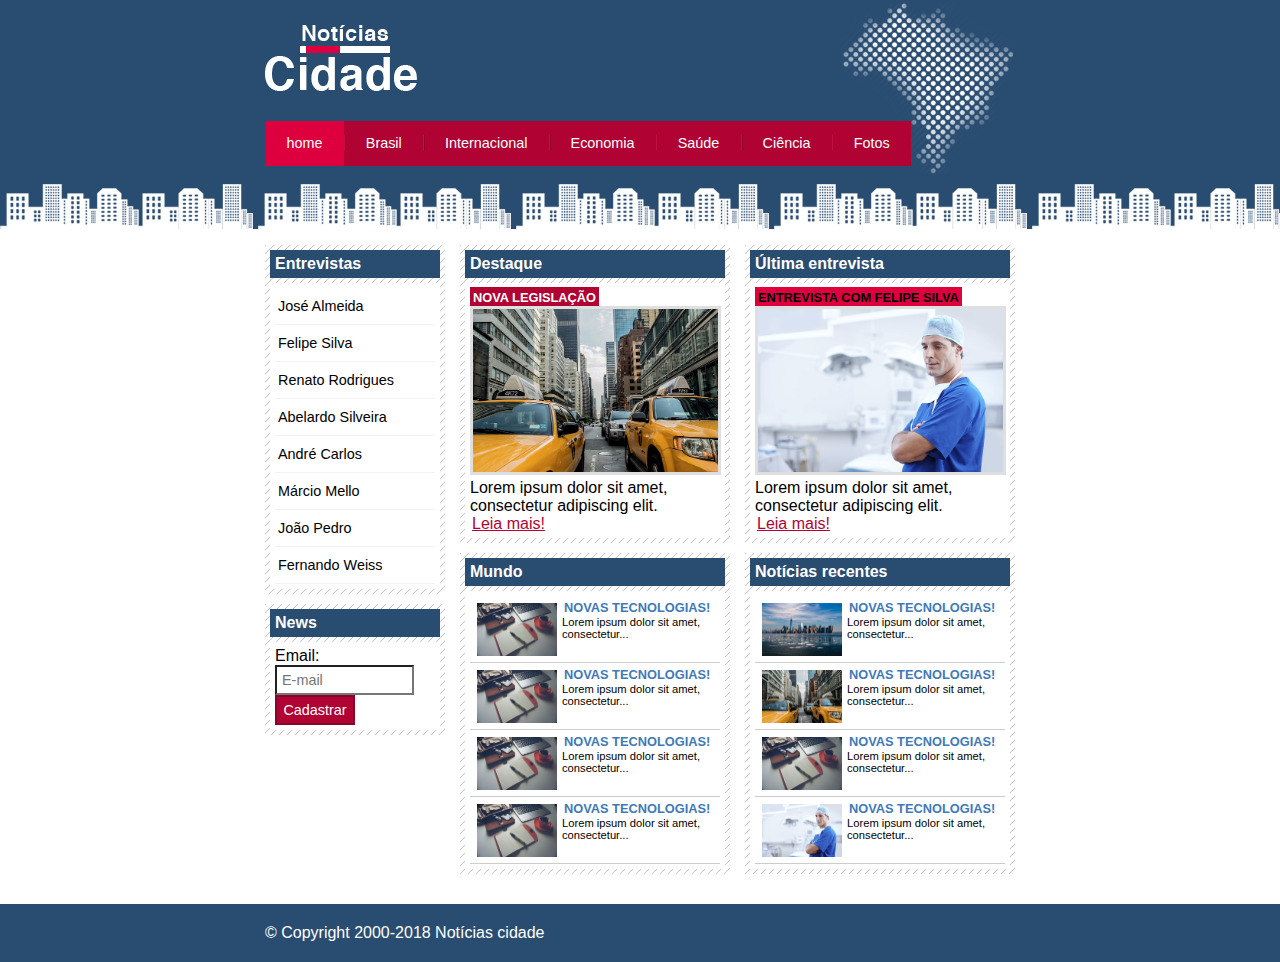
<file: index.html>
<!DOCTYPE html>
<html>
	<head>
		<title>Notícias cidade - Seu site de notícias</title>
		<meta charset="utf-8">

		<!-- Estilo customizado -->
		<link rel="stylesheet" type="text/css" href="css/style.css">

	</head>

	<body class="home">

		<!-- Início container -->
		<div id="container">

			<!-- Início topo -->
			<div id="topo">
				<h1 class="logo">Notícias cidade</h1>
				<ul id="navegacao">
					<li class="primeiro">
						<a id="home" href="index.html">home</a>
					</li>
					<li>
						<a id="brasil" href="brasil.html">Brasil</a>
					</li>
					<li>
						<a id="internacional" href="internacional.html">Internacional</a>
					</li>
					<li>
						<a id="economia" href="economia.html">Economia</a>
					</li>
					<li>
						<a id="saude" href="saude.html">Saúde</a>
					</li>
					<li>
						<a id="ciencia" href="ciencia.html">Ciência</a>
					</li>
					<li>
						<a id="fotos" href="fotos.html">Fotos</a>
					</li>
				</ul>
			</div><!-- fim /topo -->

			<!-- Início conteudo -->
			<div id="conteudo">

				<div id="primario">
					
					<div class="caixa destaque">
						<h2>Destaque</h2>
						<div class="caixa-conteudo">

							<h3>Nova legislação</h3>
							<img class="imagem-principal" src="imagens/taxi.jpg" width="100%">
							<p>
								Lorem ipsum dolor sit amet, consectetur adipiscing elit.
							</p>
							<a href="nova-legislacao.html">Leia mais!</a>

						</div>
					</div>

					<div class="caixa">
						<h2>Mundo</h2>
						<div class="caixa-conteudo">

							<ul id="lista-noticias">
								<li>
									<a href="">
										<img src="imagens/tecnologia.jpg" width="80">
										<h3>Novas tecnologias!</h3>
										<p>Lorem ipsum dolor sit amet, consectetur...</p>
									</a>
								</li>
								<li>
									<a href="">
										<img src="imagens/tecnologia.jpg" width="80">
										<h3>Novas tecnologias!</h3>
										<p>Lorem ipsum dolor sit amet, consectetur...</p>
									</a>
								</li>
								<li>
									<a href="">
										<img src="imagens/tecnologia.jpg" width="80">
										<h3>Novas tecnologias!</h3>
										<p>Lorem ipsum dolor sit amet, consectetur...</p>
									</a>
								</li>
								<li>
									<a href="">
										<img src="imagens/tecnologia.jpg" width="80">
										<h3>Novas tecnologias!</h3>
										<p>Lorem ipsum dolor sit amet, consectetur...</p>
									</a>
								</li>
							</ul>

						</div>
					</div>

				</div>

				<div id="secundario">
					
					<div class="caixa entrevista">
						<h2>Última entrevista</h2>
						<div class="caixa-conteudo">
							
							<h3>Entrevista com felipe silva</h3>
							<img class="imagem-principal" src="imagens/doutor.jpg" width="100%">
							<p>
								Lorem ipsum dolor sit amet, consectetur adipiscing elit.
							</p>
							<a href="">Leia mais!</a>

						</div>
					</div>

					<div class="caixa">
						<h2>Notícias recentes</h2>
						<div class="caixa-conteudo">

							<ul id="lista-noticias">
								<li>
									<a href="">
										<img src="imagens/cidade.jpg" width="80">
										<h3>Novas tecnologias!</h3>
										<p>Lorem ipsum dolor sit amet, consectetur...</p>
									</a>
								</li>
								<li>
									<a href="">
										<img src="imagens/taxi.jpg" width="80">
										<h3>Novas tecnologias!</h3>
										<p>Lorem ipsum dolor sit amet, consectetur...</p>
									</a>
								</li>
								<li>
									<a href="">
										<img src="imagens/tecnologia.jpg" width="80">
										<h3>Novas tecnologias!</h3>
										<p>Lorem ipsum dolor sit amet, consectetur...</p>
									</a>
								</li>
								<li>
									<a href="">
										<img src="imagens/doutor.jpg" width="80">
										<h3>Novas tecnologias!</h3>
										<p>Lorem ipsum dolor sit amet, consectetur...</p>
									</a>
								</li>
							</ul>

						</div>
					</div>

				</div>
				
				<!-- Início lateral -->
				<div id="lateral">
					
					<div class="caixa">
						<h2>Entrevistas</h2>
						<div class="caixa-conteudo">
							<ul>
								<li><a href="">José Almeida</a></li>
								<li><a href="">Felipe Silva</a></li>
								<li><a href="">Renato Rodrigues</a></li>
								<li><a href="">Abelardo Silveira</a></li>
								<li><a href="">André Carlos</a></li>
								<li><a href="">Márcio Mello</a></li>
								<li><a href="">João Pedro</a></li>
								<li><a href="">Fernando Weiss</a></li>
							</ul>
						</div>
					</div>

					<div class="caixa">
						<h2>News</h2>
						<div class="caixa-conteudo">
							
							<form>
								<div>
									<label for="email">Email:</label>
									<input type="text" name="email" id="email" placeholder="E-mail">
								</div>
								<div>
									<input class="submit" type="submit" value="Cadastrar" >
								</div>
							</form>

						</div>
					</div>

				</div><!-- fim /lateral -->
				
			</div><!-- fim /conteudo -->

		</div><!-- fim /container -->

		<div id="container-rodape" style="clear: both;">
			<div id="rodape">
				&copy; Copyright 2000-2018 Notícias cidade
			</div>
		</div>

	</body>

</html>
</file>
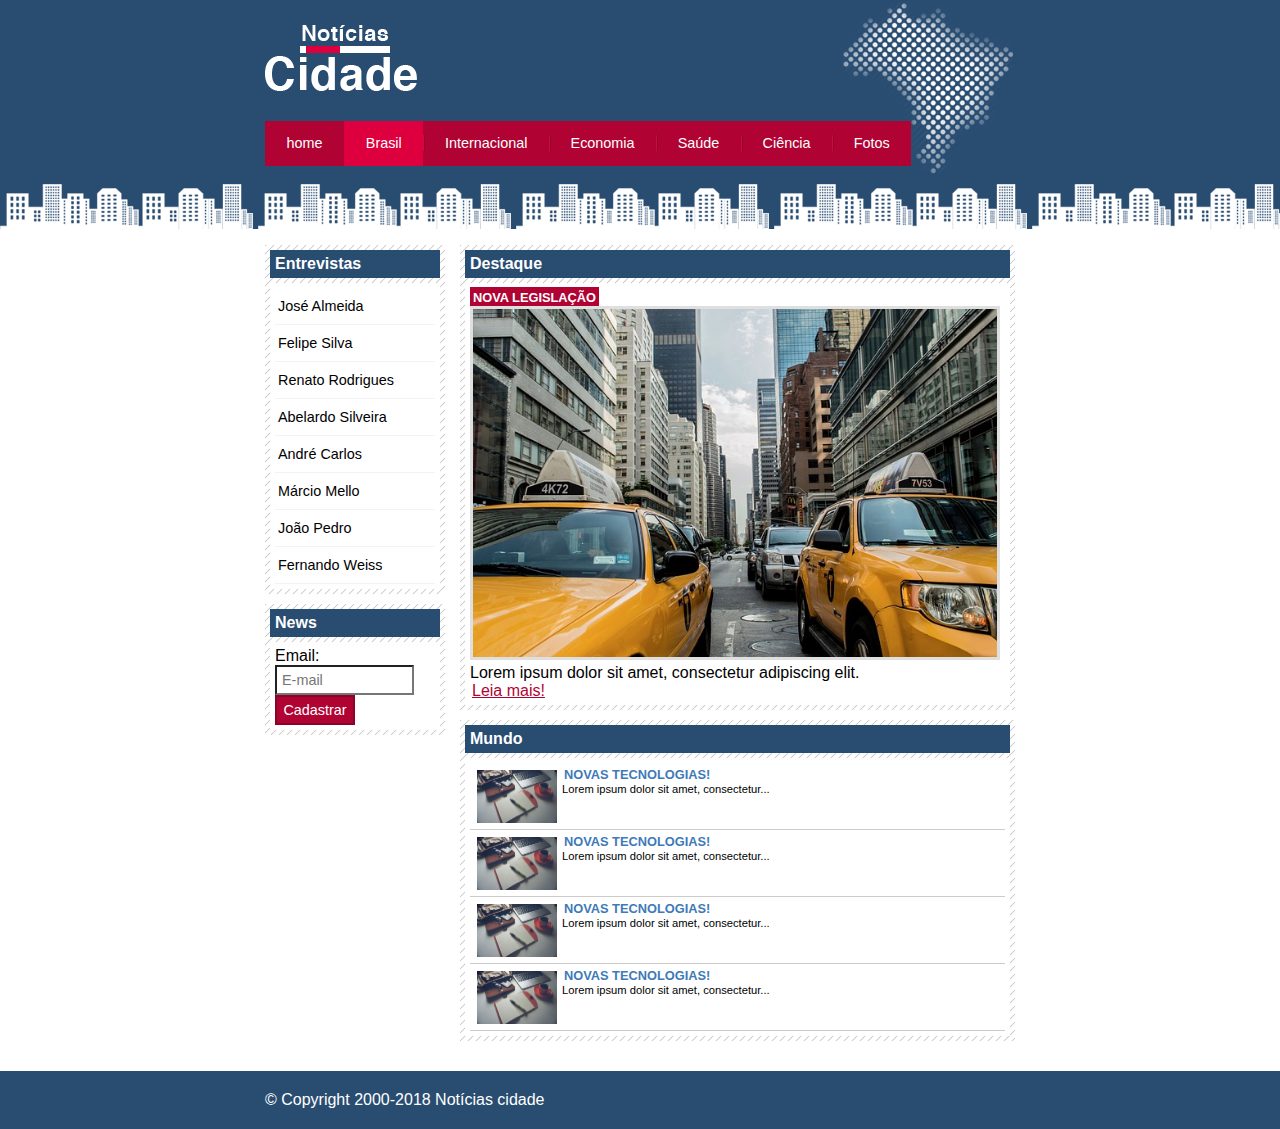
<file: brasil.html>
<!DOCTYPE html>
<html>
	<head>
		<title>Notícias cidade - Seu site de notícias</title>
		<meta charset="utf-8">

		<!-- Estilo customizado -->
		<link rel="stylesheet" type="text/css" href="css/style.css">

	</head>

	<body id="duas-colunas" class="brasil">

		<!-- Início container -->
		<div id="container">

			<!-- Início topo -->
			<div id="topo">
				<h1 class="logo">Notícias cidade</h1>
				<ul id="navegacao">
					<li class="primeiro">
						<a id="home" href="index.html">home</a>
					</li>
					<li>
						<a id="brasil" href="brasil.html">Brasil</a>
					</li>
					<li>
						<a id="internacional" href="internacional.html">Internacional</a>
					</li>
					<li>
						<a id="economia" href="economia.html">Economia</a>
					</li>
					<li>
						<a id="saude" href="saude.html">Saúde</a>
					</li>
					<li>
						<a id="ciencia" href="ciencia.html">Ciência</a>
					</li>
					<li>
						<a id="fotos" href="fotos.html">Fotos</a>
					</li>
				</ul>
			</div><!-- fim /topo -->

			<!-- Início conteudo -->
			<div id="conteudo">

				<div id="primario">
					
					<div class="caixa destaque">
						<h2>Destaque</h2>
						<div class="caixa-conteudo">

							<h3>Nova legislação</h3>
							<img class="imagem-principal" src="imagens/taxi.jpg" width="100%">
							<p>
								Lorem ipsum dolor sit amet, consectetur adipiscing elit.
							</p>
							<a href="">Leia mais!</a>

						</div>
					</div>

					<div class="caixa">
						<h2>Mundo</h2>
						<div class="caixa-conteudo">

							<ul id="lista-noticias">
								<li>
									<a href="">
										<img src="imagens/tecnologia.jpg" width="80">
										<h3>Novas tecnologias!</h3>
										<p>Lorem ipsum dolor sit amet, consectetur...</p>
									</a>
								</li>
								<li>
									<a href="">
										<img src="imagens/tecnologia.jpg" width="80">
										<h3>Novas tecnologias!</h3>
										<p>Lorem ipsum dolor sit amet, consectetur...</p>
									</a>
								</li>
								<li>
									<a href="">
										<img src="imagens/tecnologia.jpg" width="80">
										<h3>Novas tecnologias!</h3>
										<p>Lorem ipsum dolor sit amet, consectetur...</p>
									</a>
								</li>
								<li>
									<a href="">
										<img src="imagens/tecnologia.jpg" width="80">
										<h3>Novas tecnologias!</h3>
										<p>Lorem ipsum dolor sit amet, consectetur...</p>
									</a>
								</li>
							</ul>

						</div>
					</div>

				</div>
				
				<!-- Início lateral -->
				<div id="lateral">
					
					<div class="caixa">
						<h2>Entrevistas</h2>
						<div class="caixa-conteudo">
							<ul>
								<li><a href="">José Almeida</a></li>
								<li><a href="">Felipe Silva</a></li>
								<li><a href="">Renato Rodrigues</a></li>
								<li><a href="">Abelardo Silveira</a></li>
								<li><a href="">André Carlos</a></li>
								<li><a href="">Márcio Mello</a></li>
								<li><a href="">João Pedro</a></li>
								<li><a href="">Fernando Weiss</a></li>
							</ul>
						</div>
					</div>

					<div class="caixa">
						<h2>News</h2>
						<div class="caixa-conteudo">
							
							<form>
								<div>
									<label for="email">Email:</label>
									<input type="text" name="email" id="email" placeholder="E-mail">
								</div>
								<div>
									<input class="submit" type="submit" value="Cadastrar" >
								</div>
							</form>

						</div>
					</div>

				</div><!-- fim /lateral -->
				
			</div><!-- fim /conteudo -->

		</div><!-- fim /container -->

		<div id="container-rodape" style="clear: both;">
			<div id="rodape">
				&copy; Copyright 2000-2018 Notícias cidade
			</div>
		</div>

	</body>

</html>
</file>
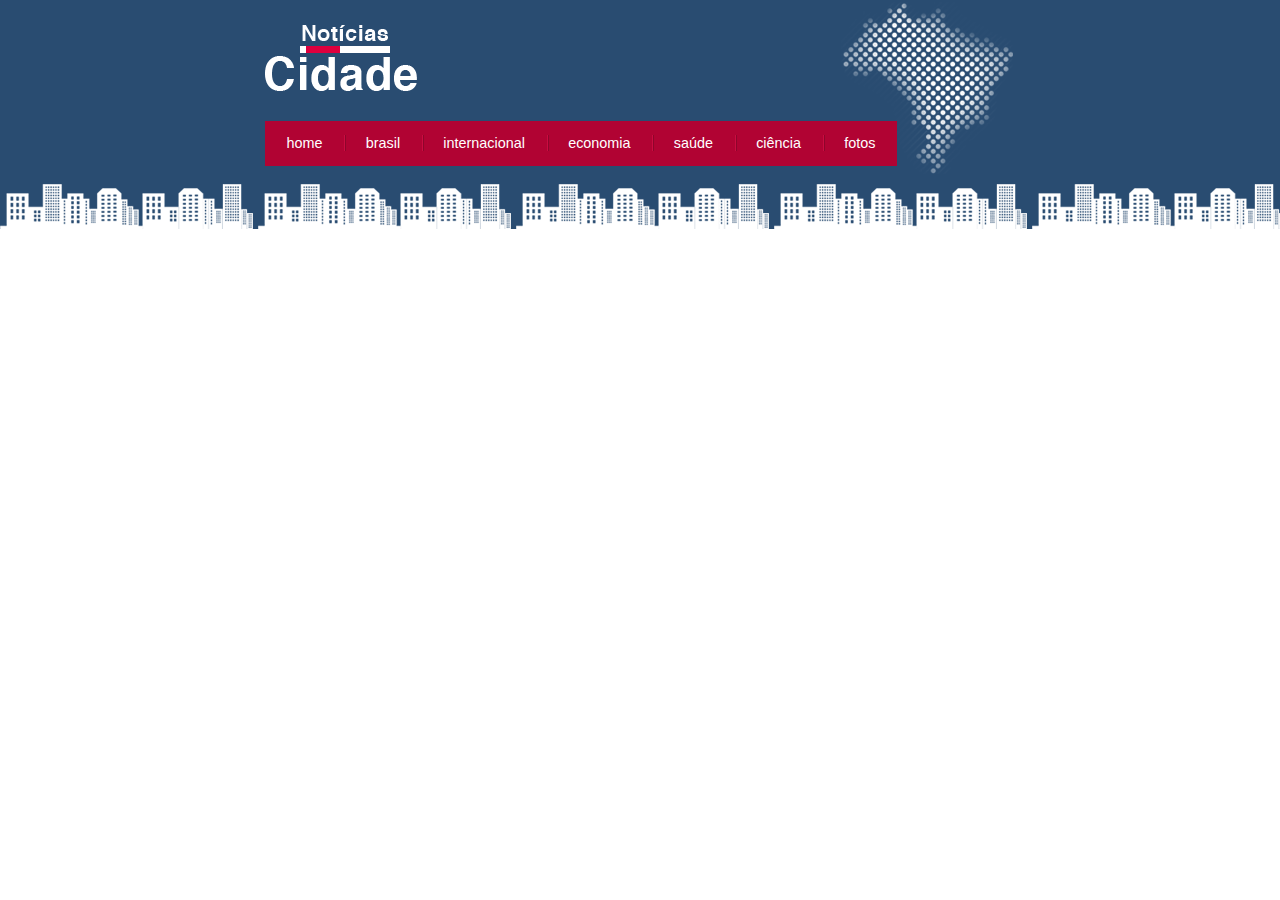
<file: ciencia.html>
<!DOCTYPE html>
<html lang="en">
<head>
    <meta charset="UTF-8">
    <meta http-equiv="X-UA-Compatible" content="IE=edge">
    <meta name="viewport" content="width=device-width, initial-scale=1.0">
    <title>noticias cidade - seu site de noticias</title>
    <link rel="stylesheet" href="css/style.css">
</head>
<body class="ciencia">
    <div id="container">
        <div id="topo">
            <h1 class="logo">Noticias cidade</h1>
            <ul id="navegacao">
               <li class="primeiro" ><a  id="home" href="index.html">home</a></li>

               <li><a id="brasil" href="brasil.html">brasil</a></li>

               <li><a id="internacional" href="internacional.html">internacional</a></li>

               <li><a id="economia" href="economia.html">economia</a></li>

               <li><a id="saude" href="saude.html">saúde</a></li>

               <li><a  id="ciencia" href="ciencia.html">ciência</a></li> 

               <li><a id="fotos"  href="fotos.html">fotos</a></li>  
            </ul>
        </div>
    </div>

   
</body>
</html>
</file>
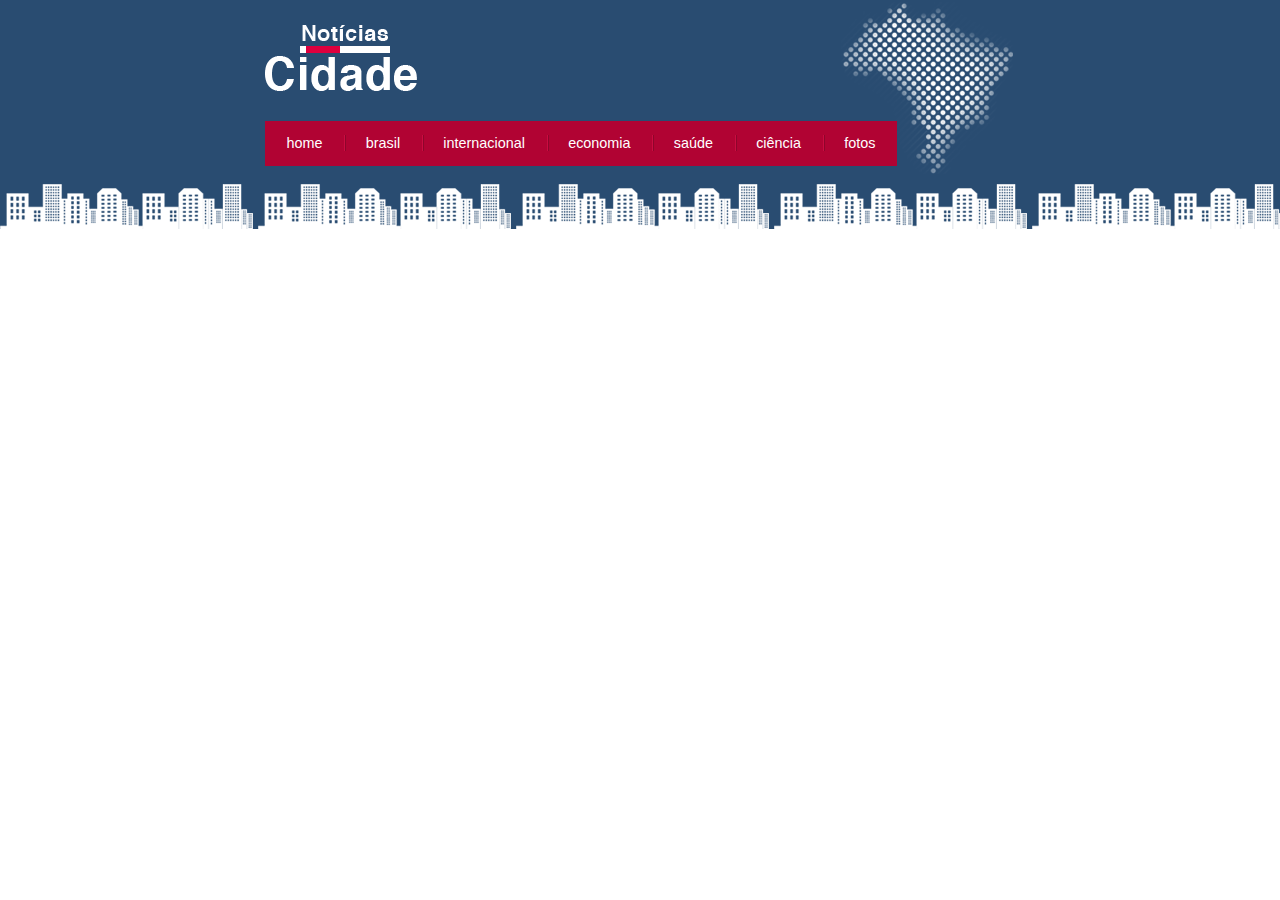
<file: economia.html>
<!DOCTYPE html>
<html lang="en">
<head>
    <meta charset="UTF-8">
    <meta http-equiv="X-UA-Compatible" content="IE=edge">
    <meta name="viewport" content="width=device-width, initial-scale=1.0">
    <title>noticias cidade - seu site de noticias</title>
    <link rel="stylesheet" href="css/style.css">
</head>
<body class="economia">
    <div id="container">
        <div id="topo">
            <h1 class="logo">Noticias cidade</h1>
            <ul id="navegacao">
               <li class="primeiro" ><a  id="home" href="index.html">home</a></li>

               <li><a id="brasil" href="brasil.html">brasil</a></li>

               <li><a id="internacional" href="internacional.html">internacional</a></li>

               <li><a id="economia" href="economia.html">economia</a></li>

               <li><a id="saude" href="saude.html">saúde</a></li>

               <li><a  id="ciencia" href="ciencia.html">ciência</a></li> 

               <li><a id="fotos"  href="fotos.html">fotos</a></li>  
            </ul>
        </div>
    </div>

   
</body>
</html>
</file>
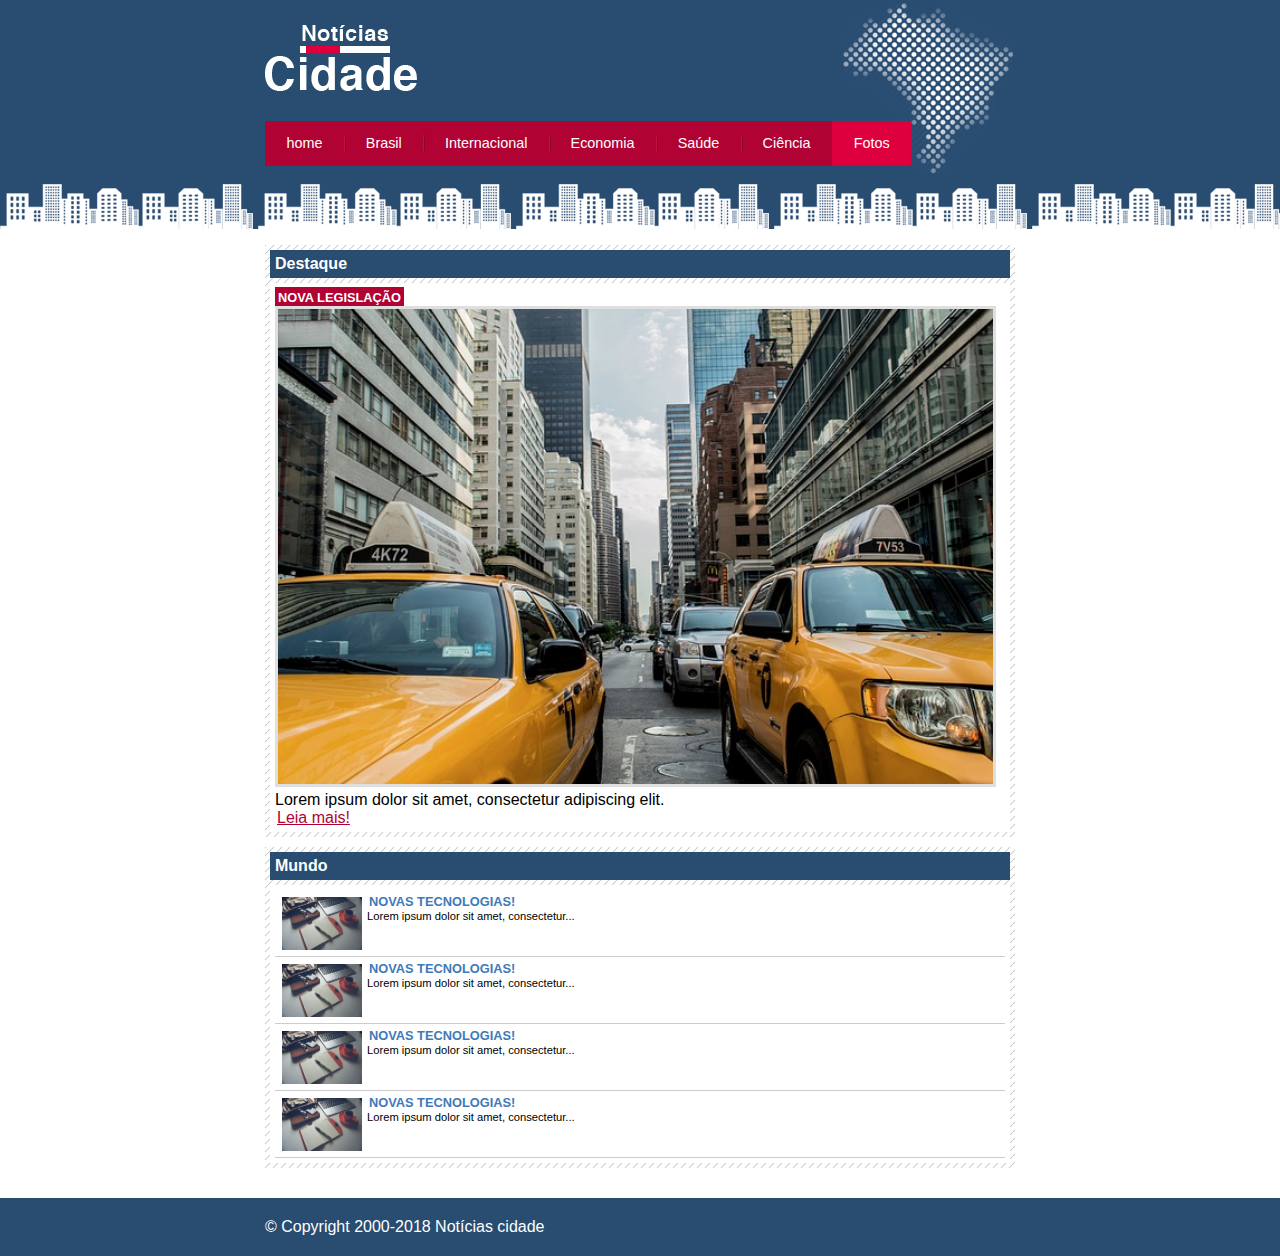
<file: fotos.html>
<!DOCTYPE html>
<html>
	<head>
		<title>Notícias cidade - Seu site de notícias</title>
		<meta charset="utf-8">

		<!-- Estilo customizado -->
		<link rel="stylesheet" type="text/css" href="css/style.css">

	</head>

	<body id="uma-coluna" class="fotos">

		<!-- Início container -->
		<div id="container">

			<!-- Início topo -->
			<div id="topo">
				<h1 class="logo">Notícias cidade</h1>
				<ul id="navegacao">
					<li class="primeiro">
						<a id="home" href="index.html">home</a>
					</li>
					<li>
						<a id="brasil" href="brasil.html">Brasil</a>
					</li>
					<li>
						<a id="internacional" href="internacional.html">Internacional</a>
					</li>
					<li>
						<a id="economia" href="economia.html">Economia</a>
					</li>
					<li>
						<a id="saude" href="saude.html">Saúde</a>
					</li>
					<li>
						<a id="ciencia" href="ciencia.html">Ciência</a>
					</li>
					<li>
						<a id="fotos" href="fotos.html">Fotos</a>
					</li>
				</ul>
			</div><!-- fim /topo -->

			<!-- Início conteudo -->
			<div id="conteudo">

				<div id="primario">
					
					<div class="caixa destaque">
						<h2>Destaque</h2>
						<div class="caixa-conteudo">

							<h3>Nova legislação</h3>
							<img class="imagem-principal" src="imagens/taxi.jpg" width="100%">
							<p>
								Lorem ipsum dolor sit amet, consectetur adipiscing elit.
							</p>
							<a href="">Leia mais!</a>

						</div>
					</div>

					<div class="caixa">
						<h2>Mundo</h2>
						<div class="caixa-conteudo">

							<ul id="lista-noticias">
								<li>
									<a href="">
										<img src="imagens/tecnologia.jpg" width="80">
										<h3>Novas tecnologias!</h3>
										<p>Lorem ipsum dolor sit amet, consectetur...</p>
									</a>
								</li>
								<li>
									<a href="">
										<img src="imagens/tecnologia.jpg" width="80">
										<h3>Novas tecnologias!</h3>
										<p>Lorem ipsum dolor sit amet, consectetur...</p>
									</a>
								</li>
								<li>
									<a href="">
										<img src="imagens/tecnologia.jpg" width="80">
										<h3>Novas tecnologias!</h3>
										<p>Lorem ipsum dolor sit amet, consectetur...</p>
									</a>
								</li>
								<li>
									<a href="">
										<img src="imagens/tecnologia.jpg" width="80">
										<h3>Novas tecnologias!</h3>
										<p>Lorem ipsum dolor sit amet, consectetur...</p>
									</a>
								</li>
							</ul>

						</div>
					</div>

				</div>
				
			</div><!-- fim /conteudo -->

		</div><!-- fim /container -->

		<div id="container-rodape" style="clear: both;">
			<div id="rodape">
				&copy; Copyright 2000-2018 Notícias cidade
			</div>
		</div>

	</body>

</html>
</file>
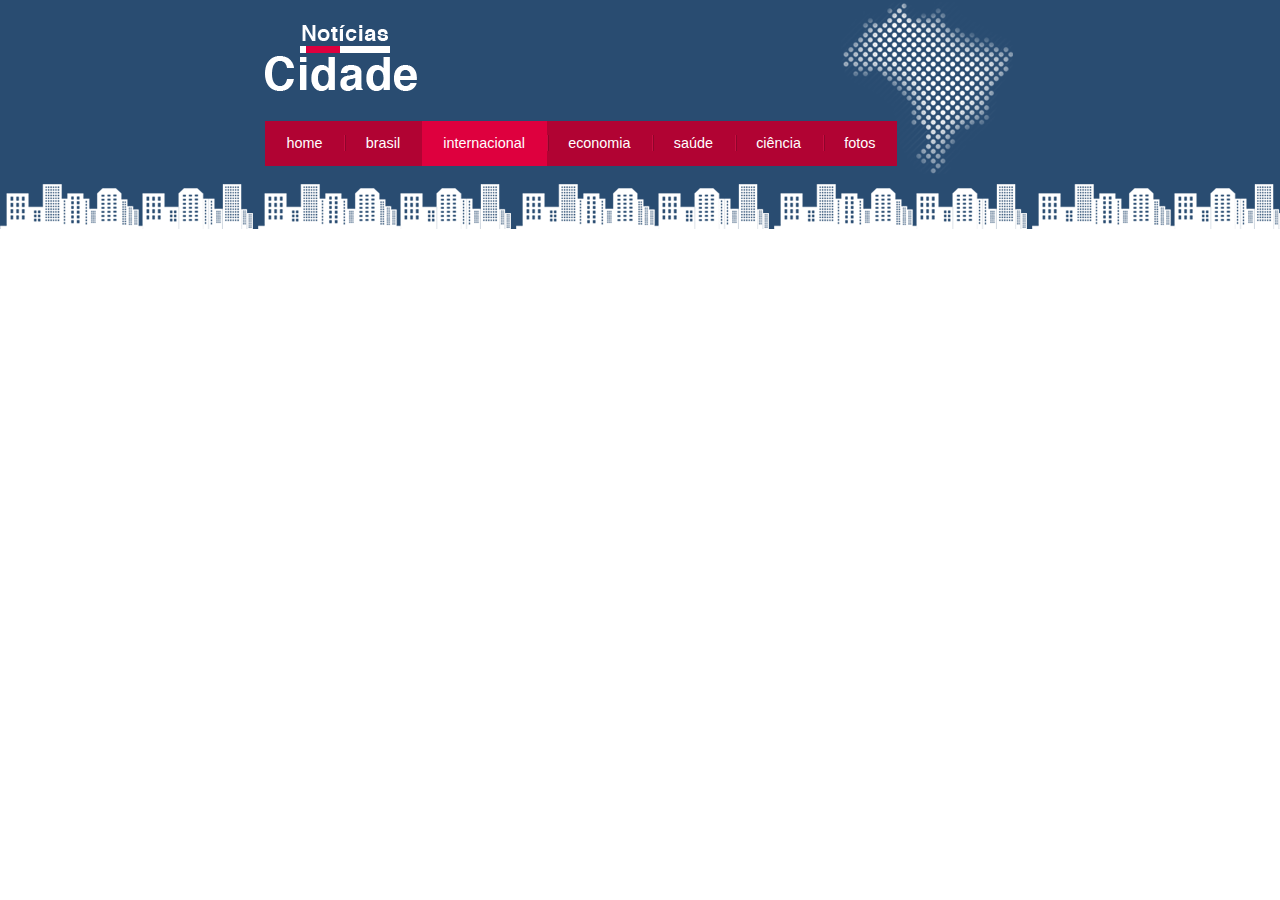
<file: internacional.html>
<!DOCTYPE html>
<html lang="en">
<head>
    <meta charset="UTF-8">
    <meta http-equiv="X-UA-Compatible" content="IE=edge">
    <meta name="viewport" content="width=device-width, initial-scale=1.0">
    <title>noticias cidade - seu site de noticias</title>
    <link rel="stylesheet" href="css/style.css">
</head>
<body class="internacional">
    <div id="container">
        <div id="topo">
            <h1 class="logo">Noticias cidade</h1>
            <ul id="navegacao">
               <li class="primeiro" ><a  id="home" href="index.html">home</a></li>

               <li><a id="brasil" href="brasil.html">brasil</a></li>

               <li><a id="internacional" href="internacional.html">internacional</a></li>

               <li><a id="economia" href="economia.html">economia</a></li>

               <li><a id="saude" href="saude.html">saúde</a></li>

               <li><a  id="ciencia" href="ciencia.html">ciência</a></li> 

               <li><a id="fotos"  href="fotos.html">fotos</a></li>  
            </ul>
        </div>
    </div>

   
</body>
</html>
</file>
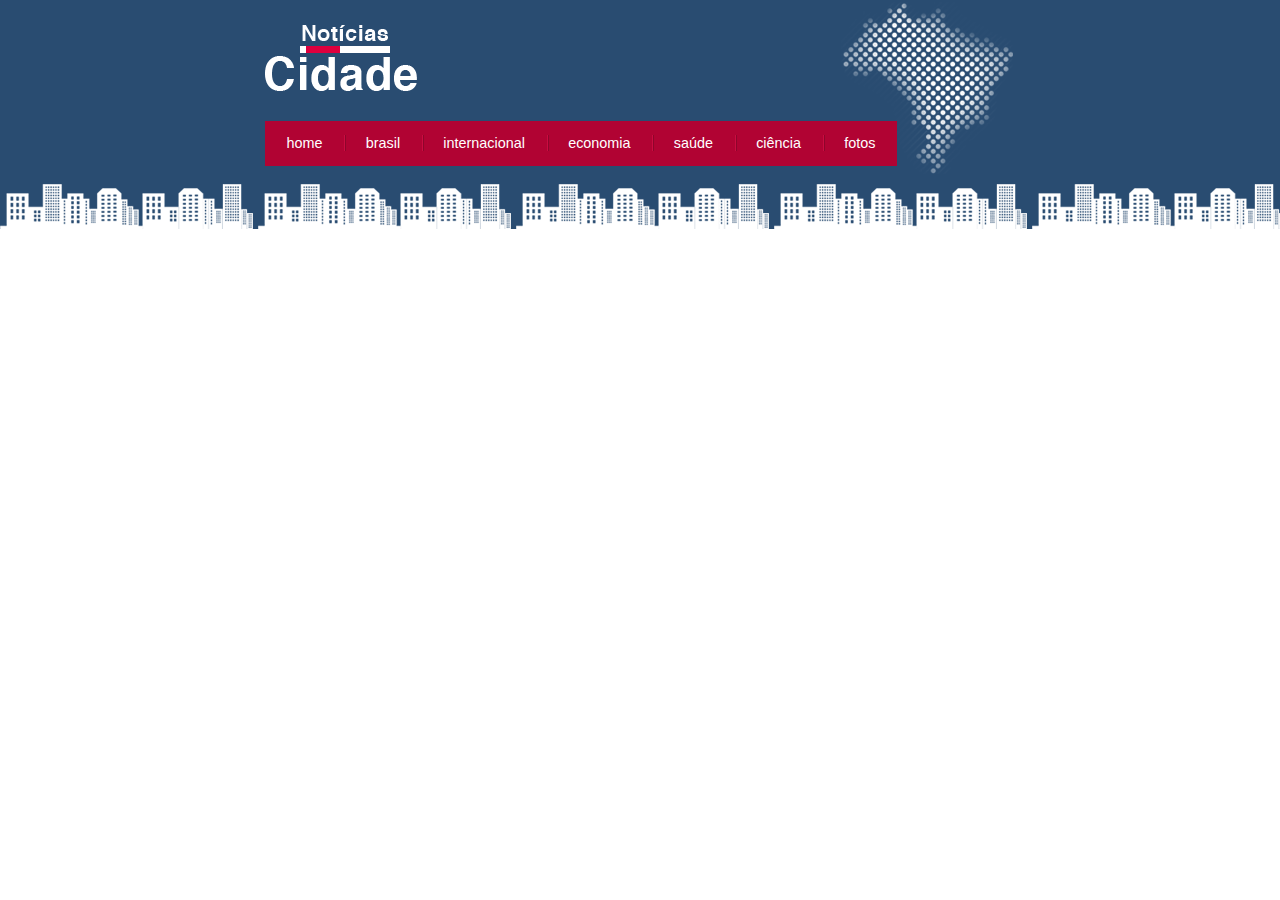
<file: saude.html>
<!DOCTYPE html>
<html lang="en">
<head>
    <meta charset="UTF-8">
    <meta http-equiv="X-UA-Compatible" content="IE=edge">
    <meta name="viewport" content="width=device-width, initial-scale=1.0">
    <title>noticias cidade - seu site de noticias</title>
    <link rel="stylesheet" href="css/style.css">
</head>
<body class="saude">
    <div id="container">
        <div id="topo">
            <h1 class="logo">Noticias cidade</h1>
            <ul id="navegacao">
               <li class="primeiro" ><a  id="home" href="index.html">home</a></li>

               <li><a id="brasil" href="brasil.html">brasil</a></li>

               <li><a id="internacional" href="internacional.html">internacional</a></li>

               <li><a id="economia" href="economia.html">economia</a></li>

               <li><a id="saude" href="saude.html">saúde</a></li>

               <li><a  id="ciencia" href="ciencia.html">ciência</a></li> 

               <li><a id="fotos"  href="fotos.html">fotos</a></li>  
            </ul>
        </div>
    </div>

   
</body>
</html>
</file>
<file: css/style.css>
/* Estrutura do site
*/
* {
	margin:0;
	padding:0;
}

body{
	font-family: "Trebuchet MS", Helvetica, sans-serif;
	background: #fff url(../imagens/fundo.png) repeat-x;
}

#container {
	width: 750px;
	margin: 0 auto;
}

#topo {
	height: 150px;
	background: url(../imagens/detalhe-topo.png) no-repeat right top;
	padding-top: 25px;
	/*border: 1px solid red;*/
}

.logo {
	width: 152px;
	height: 66px;
	background: url(../imagens/logo.png) no-repeat center;
	text-indent: -3000px;
}

/* Barra de navegação
*/
a:link, a:visited {
	color: #b10333;
	padding: 2px;
}

a:hover {
	color: #e50040;
}

ul {
	margin: 0;
	padding: 0;
	list-style: none;
}

#topo ul {
	margin-top: 30px;
	background: #b10333;
	float: left;
}

#topo ul li {
	float: left;
}

#topo ul a {
	font-size: 0.9em;
	display: block;
	padding: 0.5em 1.5em;
	line-height: 2.1em;
	text-decoration: none;
	color: #fff;
	background: url(../imagens/divisor.png) no-repeat left center;
}

#topo ul .primeiro a {
	background: none;
}

#topo ul a:hover {
	color: #69001d;
}

body.home #navegacao a#home,
body.brasil #navegacao a#brasil, 
body.internacional #navegacao a#internacional,
body.fotos #navegacao a#fotos 
{
	color: #fff;
	background: #de003e;
	cursor: text;
}

/* Configura layout de três colunas */
#conteudo {
	margin-top: 60px;
	background: #f5f5f5;
}

#lateral {
	width: 180px;
	float: left;
	margin: 0 0 20px -750px;
}

#primario {
	width: 270px;
	float: left;
	margin: 0 0 20px 195px ;
}

#duas-colunas #primario {
	width: 555px;
}

#uma-coluna #primario {
	width: 750px;
	margin: 0 0 20px 0;
}

#secundario {
	width: 270px;
	float: left;
	margin: 0 0 20px 15px;
}

/*Caixa*/
.caixa {
	margin: 10px 0;
	padding: 5px;
	background: #f3f3f3 url(../imagens/fundo-caixa.png);
}

h2 {
	font-size: 1em;
	background: #294c71;
	color: #fff;
	padding: 5px;
}

.caixa-conteudo {
	background: #fff;
	padding: 5px;
	margin-top: 5px;
}

/* Formatar menus laterais
*/
#lateral ul a {
	font-size: 0.9em;
	padding: 3px;
	display: block;
	line-height: 30px;
	color: #000;
	text-decoration: none;
	border-bottom: 1px solid #f3f3f3;
}

#lateral ul a:hover {
	background: #f9f9f9 url(../imagens/marcador.png) no-repeat left center;
	padding-left: 20px;
	color: #a1a1a1;
}

/* Formatando formulários
*/
label {
	display: block; 
	cursor: pointer;
}

input {
	padding: 5px;
	width: 125px;
	font-size: 0.9em;
	background-color: #fff;
}

input.submit {
	width: 80px;
	color: #fff;
	background-color: #b10333;
	border: 2px solid #870529;
}

/*Formatando imagens*/
img.imagem-principal {
	width: 98%;
	border: 3px solid #dfdfdf;
}

/* Formatando cabeçalhos */
h3 {
	text-transform: uppercase;
	display: inline;
	font-size: 0.8em;
	padding: 3px;
}

.destaque h3 {
	background: #b10333;
	color: #fff;
}

.entrevista h3 {
	background: #de003e;
}

/*Formatando lista de notícias*/
#lista-noticias li {
	padding: 2px;
	border-bottom: 1px solid #ccc; 
	height: 62px;
}

#lista-noticias li a img {
	float: left;
	margin: 5px;
}

#lista-noticias li a {
	text-decoration: none;
}

#lista-noticias li a h3 {
	font-size: 0.8em;
	padding: 0;
	color: #3e7ab9;
}

#lista-noticias li a p {
	font-size: 0.7em;
	color: #000;
}

#lista-noticias li:hover {
	background: #eee;
	cursor: pointer;
}


/*Rodape*/
#container-rodape {
	background: #294c71;
	padding: 20px;
}

#rodape {
	width: 750px;
	margin: 0 auto;
	color: #fff;
}





<!DOCTYPE html>
<html>
	<head>
		<title>Notícias cidade - Seu site de notícias</title>
		<meta charset="utf-8">

		<!-- Estilo customizado -->
		<link rel="stylesheet" type="text/css" href="css/estilo.css">

	</head>

	<body id="uma-coluna" class="fotos">

		<!-- Início container -->
		<div id="container">

			<!-- Início topo -->
			<div id="topo">
				<h1 class="logo">Notícias cidade</h1>
				<ul id="navegacao">
					<li class="primeiro">
						<a id="home" href="index.html">home</a>
					</li>
					<li>
						<a id="brasil" href="brasil.html">Brasil</a>
					</li>
					<li>
						<a id="internacional" href="internacional.html">Internacional</a>
					</li>
					<li>
						<a id="economia" href="economia.html">Economia</a>
					</li>
					<li>
						<a id="saude" href="saude.html">Saúde</a>
					</li>
					<li>
						<a id="ciencia" href="ciencia.html">Ciência</a>
					</li>
					<li>
						<a id="fotos" href="fotos.html">Fotos</a>
					</li>
				</ul>
			</div><!-- fim /topo -->

			<!-- Início conteudo -->
			<div id="conteudo">

				<div id="primario">
					
					<div class="caixa destaque">
						<h2>Destaque</h2>
						<div class="caixa-conteudo">

							<h3>Nova legislação</h3>
							<img class="imagem-principal" src="imagens/taxi.jpg" width="100%">
							<p>
								Lorem ipsum dolor sit amet, consectetur adipiscing elit.
							</p>
							<a href="">Leia mais!</a>

						</div>
					</div>

					<div class="caixa">
						<h2>Mundo</h2>
						<div class="caixa-conteudo">

							<ul id="lista-noticias">
								<li>
									<a href="">
										<img src="imagens/tecnologia.jpg" width="80">
										<h3>Novas tecnologias!</h3>
										<p>Lorem ipsum dolor sit amet, consectetur...</p>
									</a>
								</li>
								<li>
									<a href="">
										<img src="imagens/tecnologia.jpg" width="80">
										<h3>Novas tecnologias!</h3>
										<p>Lorem ipsum dolor sit amet, consectetur...</p>
									</a>
								</li>
								<li>
									<a href="">
										<img src="imagens/tecnologia.jpg" width="80">
										<h3>Novas tecnologias!</h3>
										<p>Lorem ipsum dolor sit amet, consectetur...</p>
									</a>
								</li>
								<li>
									<a href="">
										<img src="imagens/tecnologia.jpg" width="80">
										<h3>Novas tecnologias!</h3>
										<p>Lorem ipsum dolor sit amet, consectetur...</p>
									</a>
								</li>
							</ul>

						</div>
					</div>

				</div>
				
			</div><!-- fim /conteudo -->

		</div><!-- fim /container -->

		<div id="container-rodape" style="clear: both;">
			<div id="rodape">
				&copy; Copyright 2000-2018 Notícias cidade
			</div>
		</div>

	</body>

</html>
</file>
